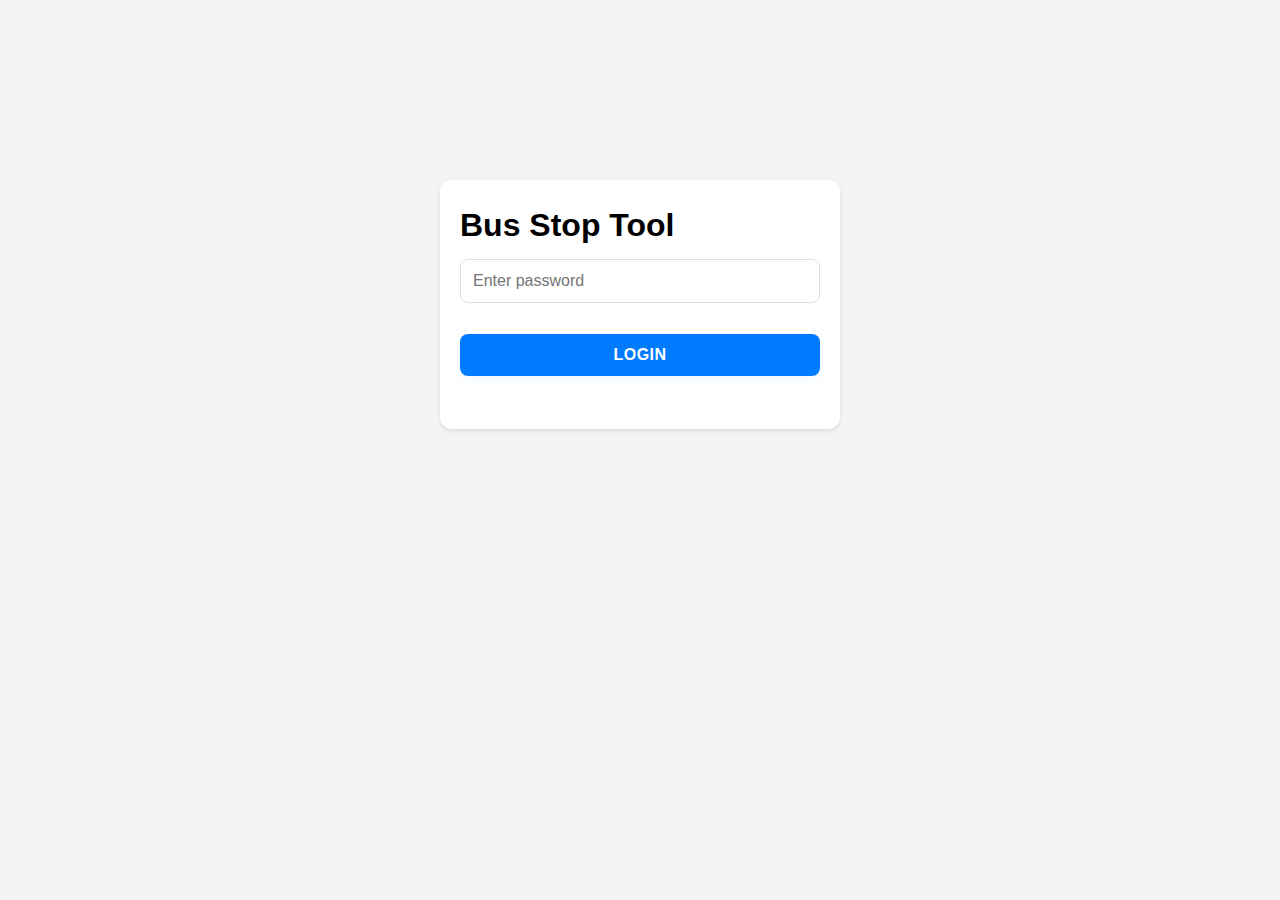
<file: templates/login.html>
<!DOCTYPE html>
<html lang="en">
<head>
    <meta charset="UTF-8">
    <meta name="viewport" content="width=device-width, initial-scale=1.0">
    <title>Bus Stop Tool - Login</title>
    <link rel="stylesheet" href="/static/styles.css">
</head>
<body>
    <div class="login-container">
        <h1>Bus Stop Tool</h1>
        <div class="login-form">
            <input type="password" id="password" placeholder="Enter password" required>
            <button onclick="login()">Login</button>
            <div id="error-message" class="error"></div>
        </div>
    </div>

    <script>
        async function login() {
            const password = document.getElementById('password').value;
            const errorElement = document.getElementById('error-message');
            
            try {
                const response = await fetch('/record-data/login', {
                    method: 'POST',
                    headers: {
                        'Content-Type': 'application/json'
                    },
                    body: JSON.stringify({ password })
                });
                
                const data = await response.json();
                
                if (response.ok) {
                    window.location.href = '/record-data/bus-data';
                } else {
                    errorElement.textContent = data.error || 'Login failed';
                }
            } catch (error) {
                errorElement.textContent = 'An error occurred';
            }
        }

        // Allow Enter key to trigger login
        document.getElementById('password').addEventListener('keypress', function(e) {
            if (e.key === 'Enter') {
                login();
            }
        });
    </script>
</body>
</html>
</file>
<file: static/styles.css>
/* General Styles */
* {
    margin: 0;
    padding: 0;
    box-sizing: border-box;
    -webkit-tap-highlight-color: transparent;
}

body {
    font-family: -apple-system, BlinkMacSystemFont, 'Segoe UI', Roboto, Oxygen, Ubuntu, Cantarell, sans-serif;
    line-height: 1.6;
    background-color: #f4f4f4;
    -webkit-font-smoothing: antialiased;
    -moz-osx-font-smoothing: grayscale;
}

.container {
    width: 100%;
    max-width: 100%;
    margin: 0;
    padding: 10px;
}

/* Login Styles */
.login-container {
    width: 90%;
    max-width: 400px;
    margin: 20vh auto;
    padding: 20px;
    background: white;
    border-radius: 12px;
    box-shadow: 0 2px 4px rgba(0,0,0,0.1);
}

.login-form {
    display: flex;
    flex-direction: column;
    gap: 15px;
}

/* Header Styles */
header {
    display: flex;
    justify-content: space-between;
    align-items: center;
    margin-bottom: 20px;
    padding: 18px 20px 18px 20px;
    background: linear-gradient(90deg, #007bff 0%, #00c6ff 100%);
    border-radius: 0 0 22px 22px;
    box-shadow: 0 4px 18px rgba(0,123,255,0.10);
    position: sticky;
    top: 0;
    z-index: 100;
    min-height: 60px;
    width: 100%;
    font-size: 1.18rem;
    font-weight: 600;
    letter-spacing: 0.01em;
    color: #fff;
}
.header-controls {
    display: flex;
    align-items: center;
    gap: 18px;
}
header h1 {
    font-size: 1.32em;
    font-weight: 700;
    color: #fff;
    margin: 0;
    letter-spacing: 0.01em;
    text-shadow: 0 2px 8px rgba(0,0,0,0.08);
}
#connection-status {
    padding: 4px 16px;
    border-radius: 999px;
    font-size: 0.98em;
    font-weight: 600;
    background: #eafaf1;
    color: #28a745;
    border: 1.5px solid #28a745;
    box-shadow: 0 1px 4px rgba(40,167,69,0.07);
    transition: background 0.2s, color 0.2s, border 0.2s;
    margin-right: 4px;
}
#connection-status.offline {
    background: #fff0f0;
    color: #dc3545;
    border: 1.5px solid #dc3545;
}

/* Main Content Styles */
.main-content {
    background: linear-gradient(120deg, #fafdff 70%, #e9f5ff 100%);
    padding: 18px;
    border-radius: 16px;
    box-shadow: 0 2px 8px rgba(0,0,0,0.08);
    margin-bottom: 22px;
}

.route-selection, .stops-container, .recording-panel {
    margin-bottom: 20px;
}

/* Form Elements */
select, button, input {
    padding: 12px;
    margin: 8px 0;
    border: 1px solid #ddd;
    border-radius: 8px;
    font-size: 16px;
    width: 100%;
    -webkit-appearance: none;
    appearance: none;
    background-color: white;
}

button, .record-btn {
    background-color: #007bff;
    color: white;
    border: none;
    cursor: pointer;
    transition: background-color 0.3s, box-shadow 0.2s;
    font-weight: 600;
    text-transform: uppercase;
    letter-spacing: 0.5px;
    touch-action: manipulation;
    box-shadow: 0 2px 8px rgba(0,123,255,0.07);
}

button:active {
    transform: scale(0.98);
}

button:hover, .record-btn:hover {
    background-color: #0056b3;
    box-shadow: 0 4px 16px rgba(0,123,255,0.13);
}

.logout-btn {
    background-color: #dc3545;
    padding: 8px 16px;
    font-size: 14px;
}

.logout-btn:hover {
    background-color: #c82333;
}

/* Stops List */
#stopsList {
    max-height: 40vh;
    overflow-y: auto;
    border: 1px solid #ddd;
    padding: 10px;
    border-radius: 8px;
    -webkit-overflow-scrolling: touch;
}

.stop-item {
    padding: 12px;
    border-bottom: 1px solid #eee;
    font-size: 14px;
}

.stop-item:last-child {
    border-bottom: none;
}

/* Recording Panel */
.recording-panel {
    background: #f8f9fa;
    padding: 18px;
    border-radius: 12px;
    position: sticky;
    bottom: 20px;
    margin-top: 22px;
    box-shadow: 0 2px 8px rgba(40,167,69,0.07);
}

.record-btn {
    background-color: #28a745;
    font-size: 18px;
    padding: 15px;
}

.record-btn:hover {
    background-color: #218838;
}

.hidden {
    display: none;
}

.error {
    color: #dc3545;
    margin-top: 10px;
    font-size: 14px;
}

/* Confirmation Panel */
#confirmationPanel {
    margin-top: 15px;
    padding: 15px;
    border: 1px solid #ddd;
    border-radius: 8px;
    background: white;
}

.confirmation-buttons {
    display: flex;
    gap: 10px;
    margin-top: 10px;
}

.confirmation-buttons button {
    flex: 1;
    padding: 12px;
    font-size: 14px;
}

#manualStopSelect {
    width: 100%;
    margin-top: 15px;
    padding: 12px;
}

/* Mobile-specific adjustments */
@media (max-width: 480px) {
    .container {
        padding: 5px;
    }
    
    .main-content {
        padding: 10px;
    }
    
    button, select, input {
        padding: 14px;
        font-size: 16px;
    }
    
    .record-btn {
        padding: 18px;
        font-size: 20px;
    }
    
    #stopsList {
        max-height: 50vh;
    }
    
    #current-location {
        padding: 7px 6px;
        font-size: 0.82rem;
        border-radius: 9px;
        gap: 5px;
        margin-bottom: 10px;
        min-height: 32px;
    }
    .current-location-icon {
        font-size: 1em;
        margin-right: 2px;
    }
    #current-location span {
        text-overflow: ellipsis;
        overflow: hidden;
        display: inline-block;
    }
    #current-location b {
        white-space: nowrap;
        font-weight: 600;
        color: #0056b3;
        margin-left: 2px;
    }
    header {
        padding: 12px 6px 12px 6px;
        min-height: 44px;
        border-radius: 0 0 14px 14px;
        font-size: 1.01rem;
    }
    header h1 {
        font-size: 1.08em;
    }
    .header-controls {
        gap: 10px;
    }
    #connection-status {
        padding: 3px 10px;
        font-size: 0.93em;
    }
}
@media (max-width: 340px) {
    #current-location {
        font-size: 0.7rem;
    }
}

/* Top 5 Stops Styles */
#topStops {
    display: flex;
    flex-direction: column;
    gap: 8px;
    margin-bottom: 12px;
}
.top-stop-item {
    background: #e9f5ff;
    border: 1px solid #b3e0ff;
    border-radius: 8px;
    padding: 10px 14px;
    font-size: 15px;
    font-weight: 500;
    cursor: pointer;
    transition: background 0.2s;
}
.top-stop-item.selected, .top-stop-item:hover {
    background: #b3e0ff;
}

/* Slider Stops Styles */
#sliderStops {
    display: flex;
    overflow-x: auto;
    gap: 10px;
    padding-bottom: 8px;
    margin-bottom: 10px;
    scrollbar-width: thin;
}
.slider-stop-item {
    min-width: 160px;
    background: #f7f7f7;
    border: 1px solid #ddd;
    border-radius: 8px;
    padding: 10px 12px;
    font-size: 14px;
    flex: 0 0 auto;
    cursor: pointer;
    transition: background 0.2s;
}
.slider-stop-item.selected, .slider-stop-item:hover {
    background: #d1f0e6;
    border-color: #7be0c7;
}

/* Search Input */
#stopSearchInput {
    margin-bottom: 10px;
    width: 100%;
    font-size: 15px;
    border: 1px solid #b3e0ff;
    border-radius: 8px;
    padding: 10px 12px;
}

/* Modal Popup Styles */
.modal {
    position: fixed;
    top: 0; left: 0; right: 0; bottom: 0;
    background: rgba(0,0,0,0.35);
    display: flex;
    align-items: center;
    justify-content: center;
    z-index: 9999;
}
.modal.hidden {
    display: none;
}
.modal-content {
    background: #fff;
    padding: 32px 28px;
    border-radius: 16px;
    box-shadow: 0 4px 24px rgba(0,0,0,0.18);
    font-size: 20px;
    font-weight: 500;
    text-align: center;
    min-width: 220px;
    position: relative;
    border: 3px solid #e0e0e0;
    transition: border-color 0.3s;
}
.modal-content.success {
    border-color: #28a745;
    background: #f6fff8;
    color: #218838;
}
.success-checkmark {
    display: block;
    margin: 0 auto 12px auto;
    width: 48px;
    height: 48px;
}
.success-checkmark svg {
    width: 48px;
    height: 48px;
    display: block;
}

#current-location {
    background: #e9f5ff;
    border: 1.5px solid #b3e0ff;
    border-radius: 12px;
    padding: 18px 20px;
    font-size: 1.18rem;
    font-weight: 500;
    color: #007bff;
    margin-bottom: 18px;
    display: flex;
    align-items: center;
    gap: 12px;
    box-shadow: 0 2px 8px rgba(0,123,255,0.07);
    transition: background 0.2s, border 0.2s;
}
.current-location-icon {
    font-size: 1.6em;
    margin-right: 6px;
    color: #007bff;
    display: inline-block;
}
</file>
